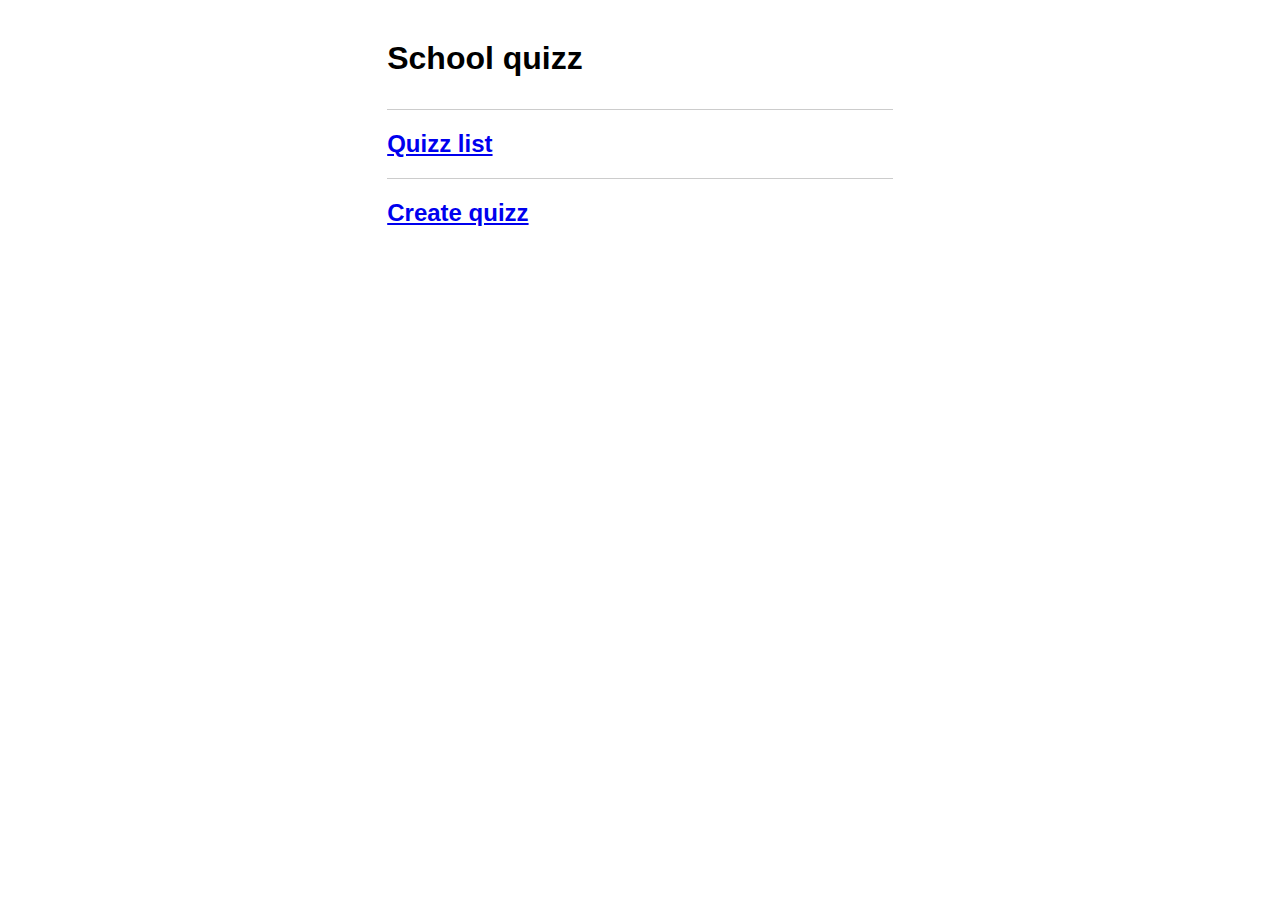
<file: HTML/index.html>
<!doctype html>
<html>
<head>
    <title>School quizz home</title>
    <link href="style.css" rel="stylesheet">
</head>
<body>
    <div class="container">

        <h1>School quizz</h1>
        <ul class="menu">
            <li>
                <h2><a href="list-quizz.html">Quizz list</a></h2>
            </li>
            <li>
                <h2><a href="create-quizz.html">Create quizz</a></h2>
            </li>
        </ul>

    </div>
</body>
</html>
</file>
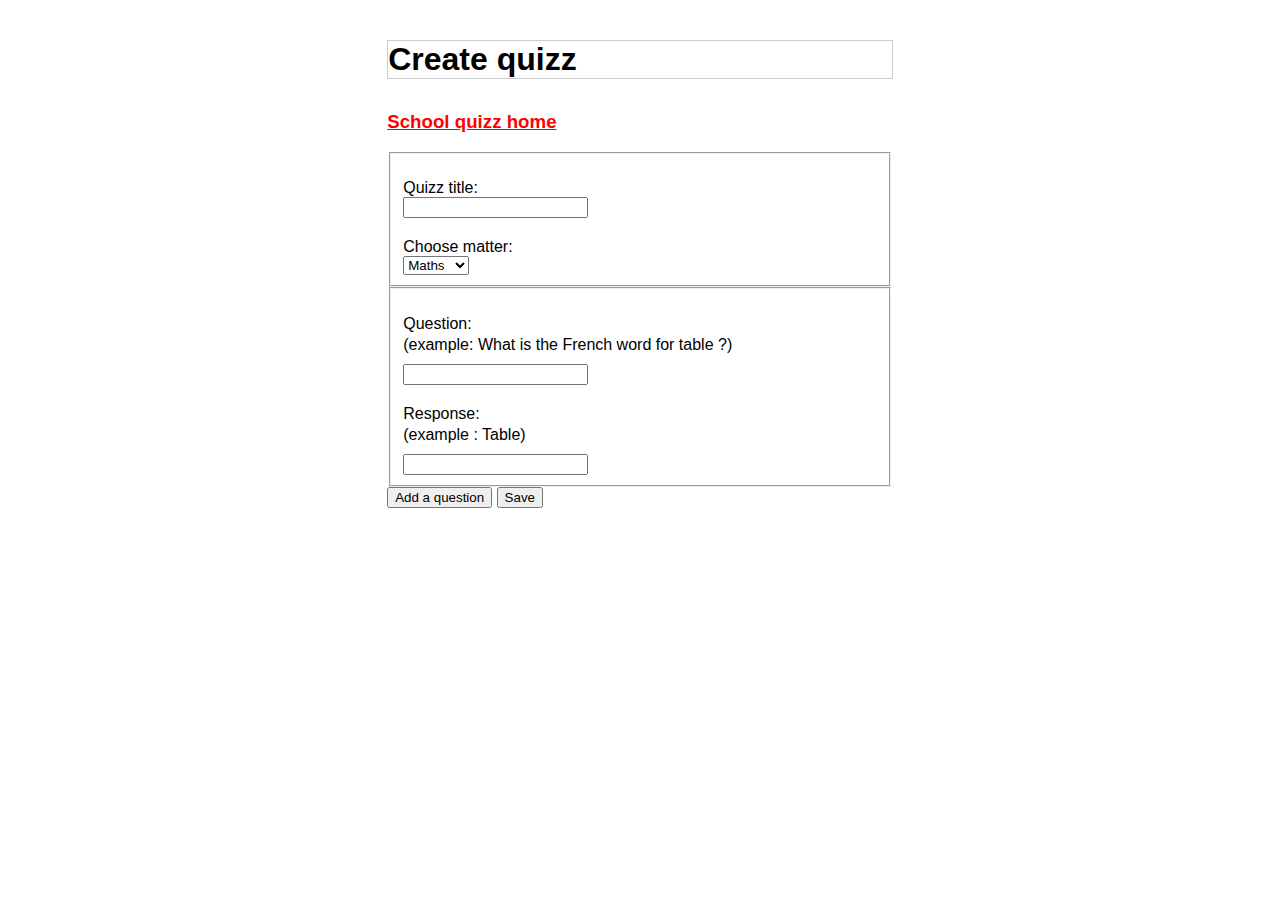
<file: HTML/create-quizz.html>
<!DOCTYPE html>
<html lang="en">
<head>
    <meta charset="UTF-8">
    <title>Create quizz</title>
    <link href="style.css" rel="stylesheet">

</head>
<body>
    <div class="container create-quizz">

        <h1>Create quizz </h1>

        <h3><a href="index.html">School quizz home</a></h3>



        <form action="" >

            <fieldset>
                <label>Quizz title:</label>
                <input type="text" name="title" />
                <label>Choose matter:</label>
                <select name="matter" >
                    <option value="maths">
                        Maths
                    </option>
                    <option value="english">
                        English
                    </option>
                    <option value="history">
                        History
                    </option>
                </select>

            </fieldset>


            <div id="question-list">

                <fieldset class="question-response">

                    <label>Question: </label>
                    <p>(example: What is the French word for table ?)</p>
                    <input type="text" name="question"/>

                    <label>Response: </label>
                    <p>(example : Table)</p>
                    <input type="text" name="response"/>

                </fieldset>

            </div>

            <button id="add-question-response">Add a question</button>
            <button type="submit">Save</button>
        </form>

    </div>

    <script type="text/javascript" src="scripts.js"></script>

</body>
</html>
</file>
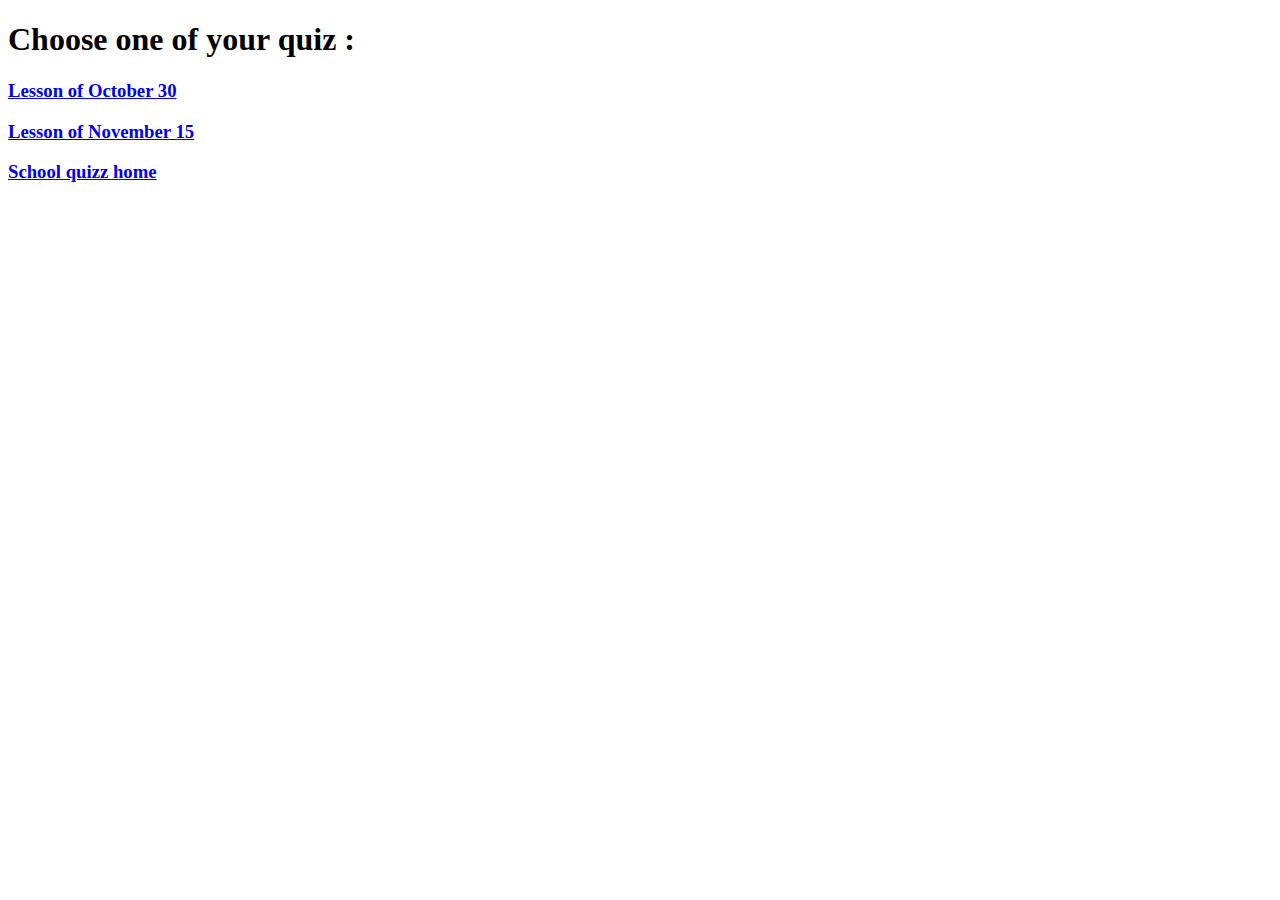
<file: HTML/list-quizz.html>
<!DOCTYPE html>
<html lang="en">
<head>


    <meta charset="UTF-8">
    <title>My quiz</title>

</head>
<body>

    <div class="container play-quizz">
        <h1>Choose one of your quiz :</h1>

        <!-- Get all quizz -->

        <h3><a href="play-quizz.html">Lesson of October 30</a></h3>
        <h3><a href="play-quizz.html">Lesson of November 15</a></h3>
        <h3><a href="index.html">School quizz home</a></h3>
        
    </div>
</body>
</html>
</file>
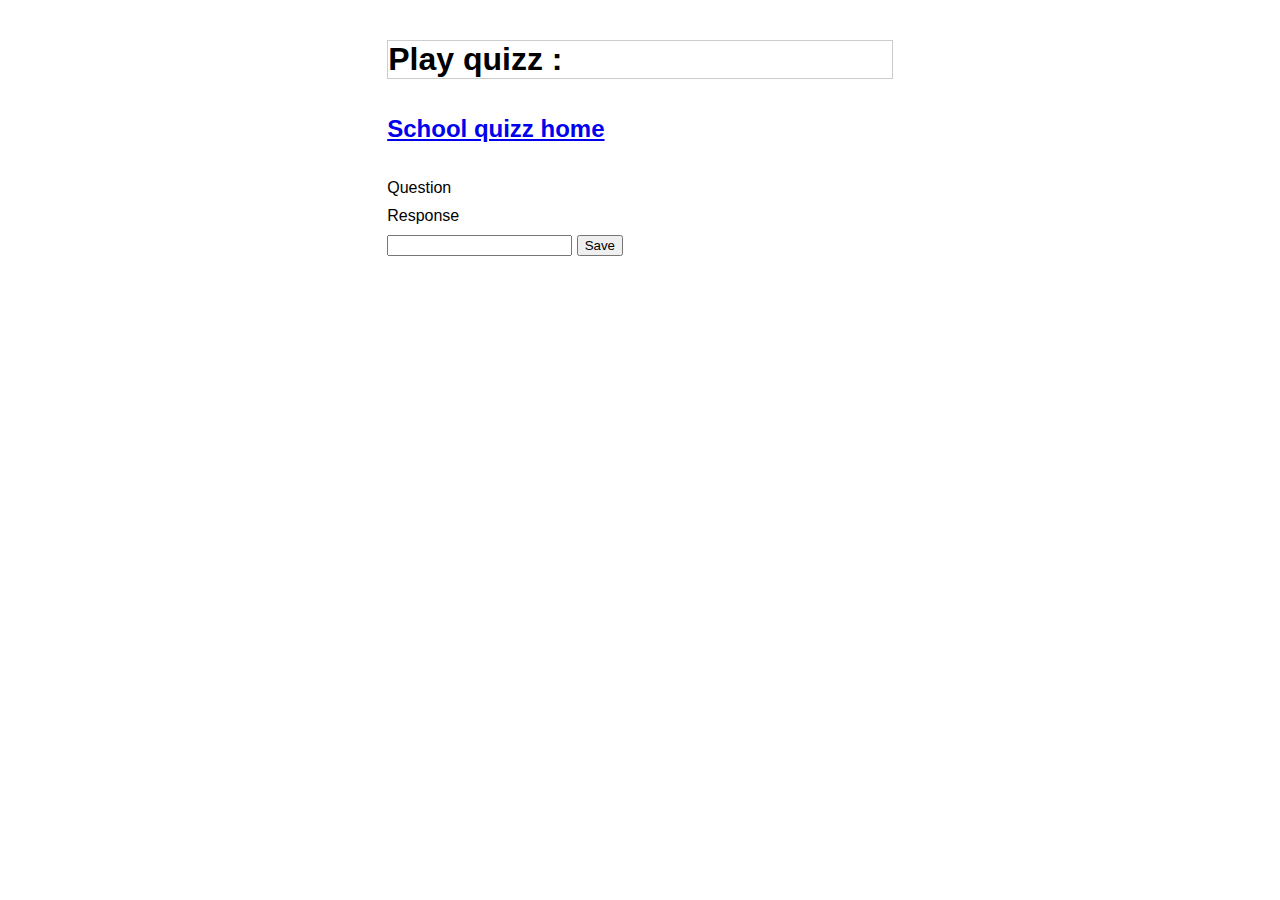
<file: HTML/play-quizz.html>
<!DOCTYPE html>
<html lang="en">
<head>
    <meta charset="UTF-8">
    <title>Create quizz</title>
    <link href="style.css" rel="stylesheet">

</head>
<body>
<div class="container create-quizz">

    <h1>Play quizz :</h1>

    <h2><a href="index.html">School quizz home</a></h2>

    <form action="">

        <!-- For each question -->
        <p>Question</p>
        <p><!-- Quizz question --></p>
        <p>Response</p>
        <input type="text" name="response"/>


        <button type="submit">Save</button>
    </form>

</div>

</body>
</html>
</file>
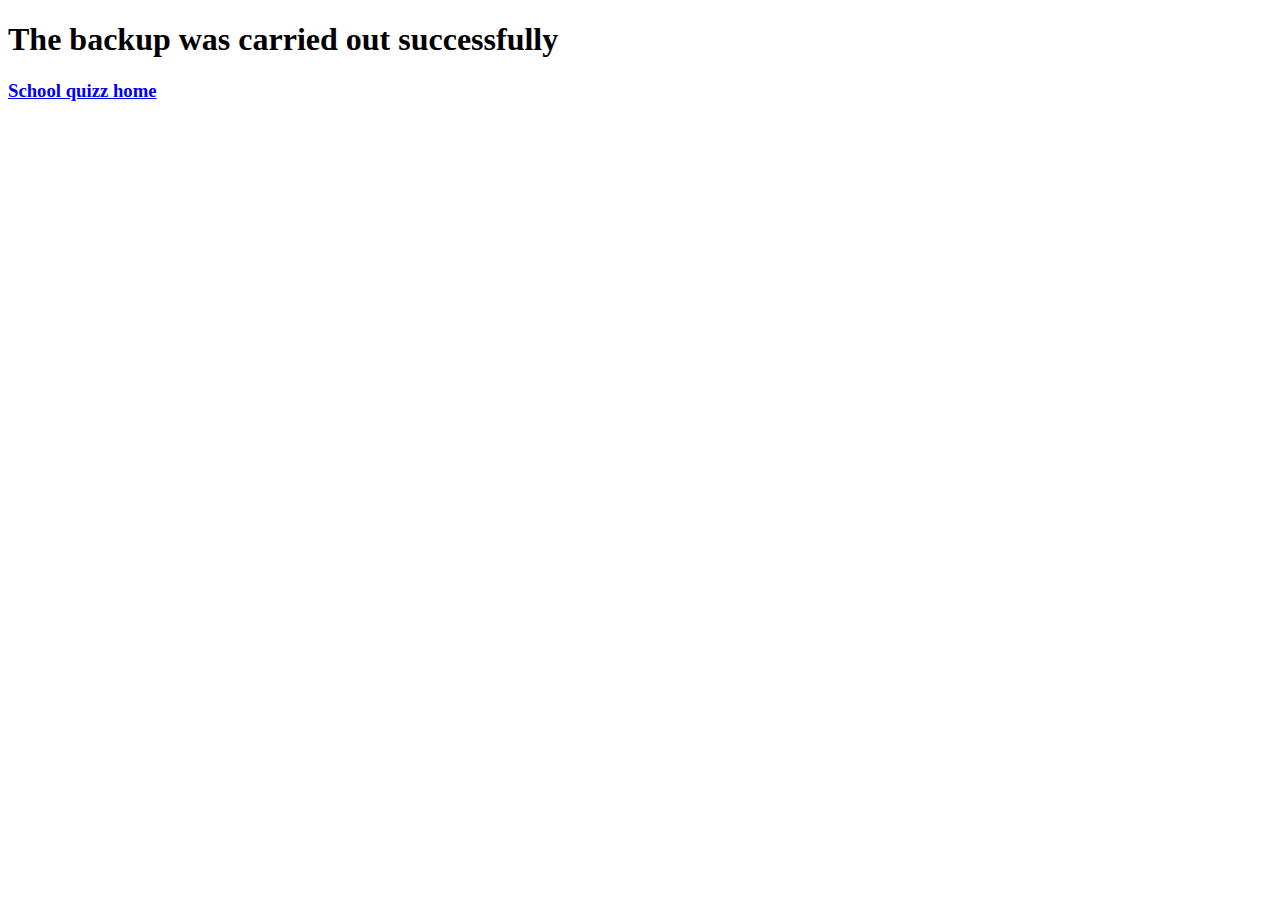
<file: HTML/save.html>
<!DOCTYPE html>
<html lang="en">
<head>
    <meta charset="UTF-8">
    <title>SAVE</title>
</head>
<body>

    <h1>The backup was carried out successfully</h1>
    <h3><a href="index.html">School quizz home</a></h3>

</body>
</html>
</file>
<file: HTML/style.css>
body {
    font-family: Arial, sans-serif;

}

/* Default styles */
.container {
    width: 40%;
    margin: auto;
    margin-top: 40px

}

h1 {
    margin-bottom: 1em
}

.menu {
    list-style: none;
    padding-left: 0
}

.menu li {
    border-top: 1px solid #ccc
}

h3 a {
    margin-bottom: 1.5em;
    color: red

}

/* Styles only for page: create-quizz */
.container.create-quizz{

}

.container.create-quizz h1{
    border: 1px solid #ccc;
}

.container.create-quizz h2 {
    margin-top: 1.5em;
    margin-bottom: 1.5em;
    color: red
}

.container.create-quizz form label {
    display: block;
    margin: 20px 0 0 0;
}
.container.create-quizz form p {
    display: block;
    margin: 3px 0 10px 0;
}

/* Styles only for page: play-quizz */
.container.play-quizz{

}
</file>
